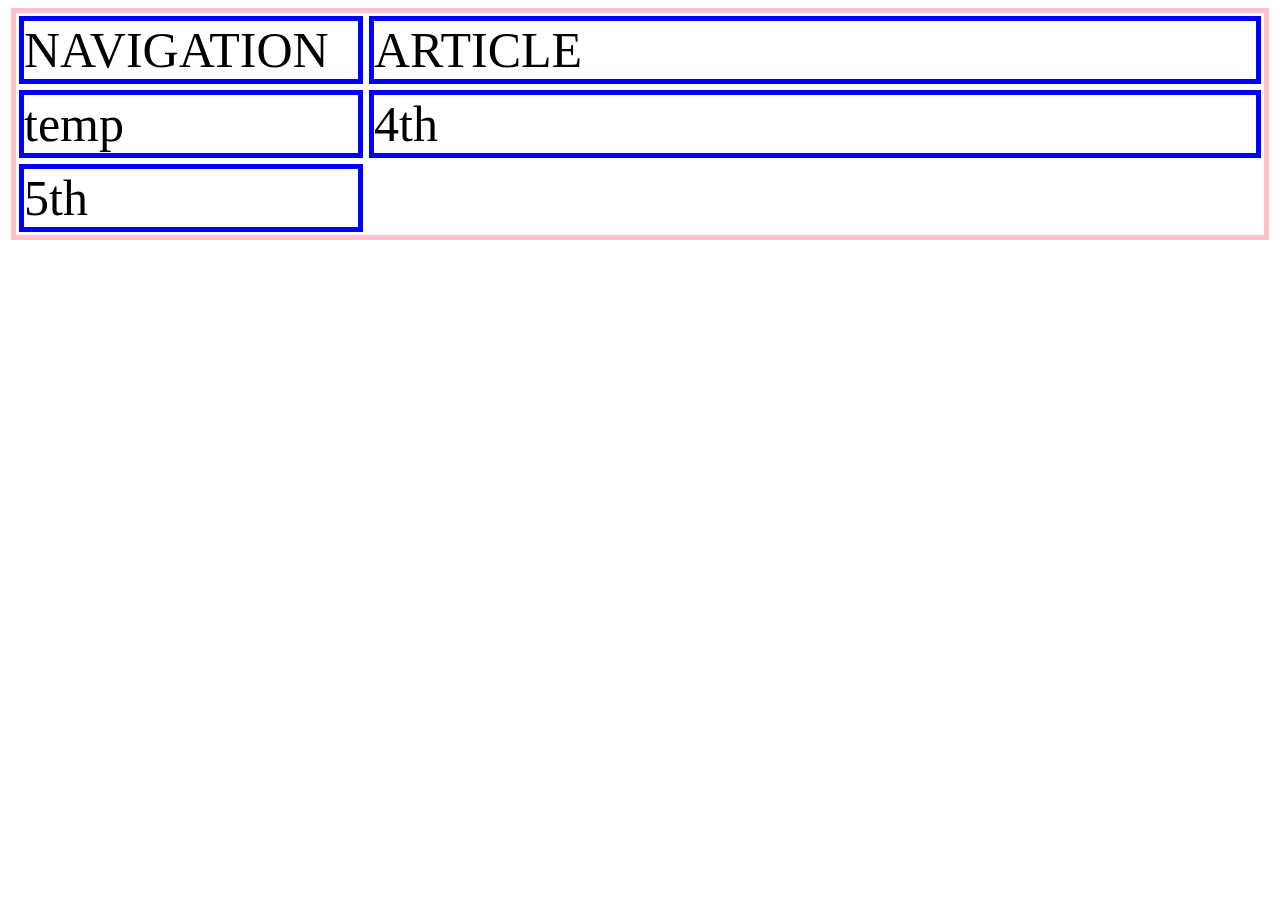
<file: grid.html>
<!DOCTYPE html>
<html lang="en">

<head>
    <meta charset="UTF-8">
    <title>Grid</title>
    <style>
        #grid {
            border: 5px solid pink;
            display: grid;
            grid-template-columns: 350px 1fr;
            /*첫번재 col은 200px 쓰고 두번재는 나머지 다 쓴다*/
        }

        div {
            border: 5px solid blue;
            margin: 3px;
            font-size: 50px
        }
    </style>
</head>

<body>
    <div id="grid">
        <div>NAVIGATION</div>
        <div>ARTICLE</div>
        <div>temp</div>
        <div>4th </div>
        <div>5th</div>
    </div>
</body>

</html>
</file>
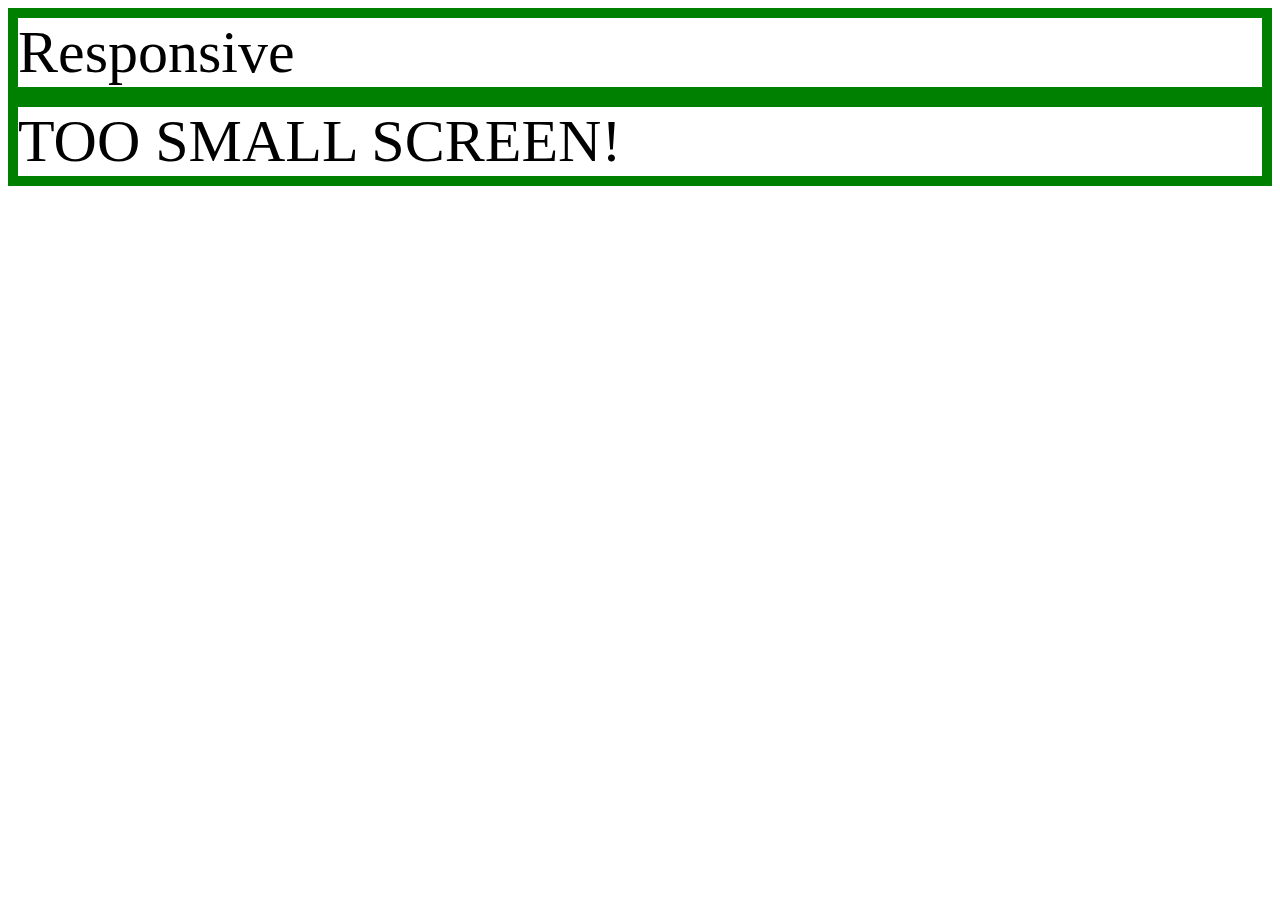
<file: mediaquery.html>
<!DOCTYPE html>
<html lang="en">

<head>
    <meta charset="UTF-8">
    <title>mediaquery</title>
    <style>
        div {
            border: green 10px solid;
            font-size: 60px;
        }

        @media(max-width:600px) {
            div {
                border: red 10px solid;
            }

        }

        @media(min-width:600px) {
            Small {
                display: none;
            }
        }
    </style>
</head>

<body>
    <div>
        Responsive
    </div>
    <div class="Small">
        TOO SMALL SCREEN!
    </div>
</body>

</html>
</file>
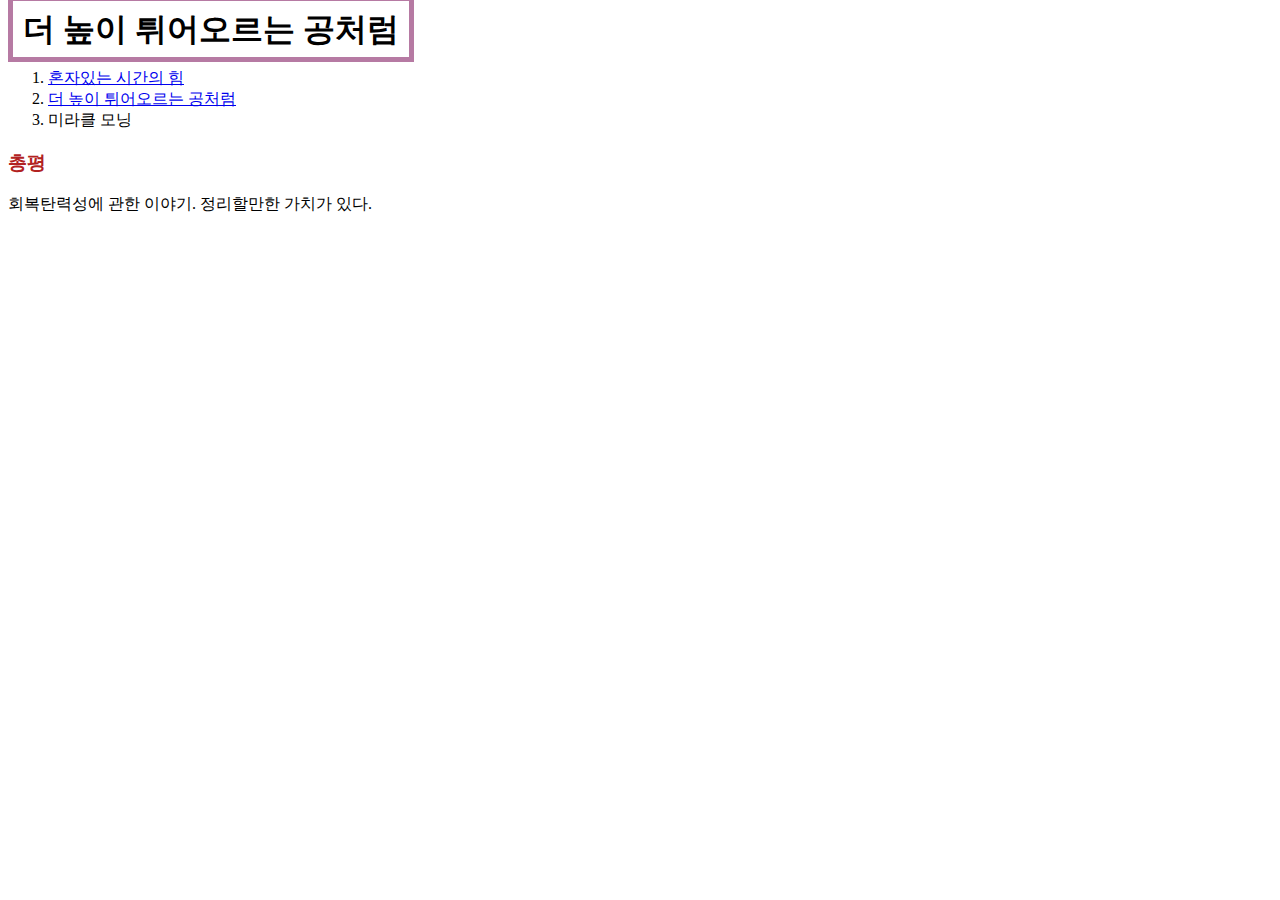
<file: 더 높이 튀어오르는 공처럼.html>
<!DOCTYPE html>
<html>

<head>
    <meta charset="UTF-8">
    <title>더 높이 튀어오르는 공처럼</title>
    <link rel="stylesheet" href="page.css">
</head>

<body>
    <div>
        <h1 id="title">
            더 높이 튀어오르는 공처럼
        </h1>
    </div>
    <ol>
        <li><a href="혼자 있는 시간의 힘.html" class="saw">혼자있는 시간의 힘</a></li>
        <li><a href="더 높이 튀어오르는 공처럼.html" class="saw" id="now">더 높이 튀어오르는 공처럼</a></li>
        <li>미라클 모닝</li>
    </ol>
    <h3>총평</h3>
    회복탄력성에 관한 이야기. 정리할만한 가치가 있다.
</body>

</html>
</file>
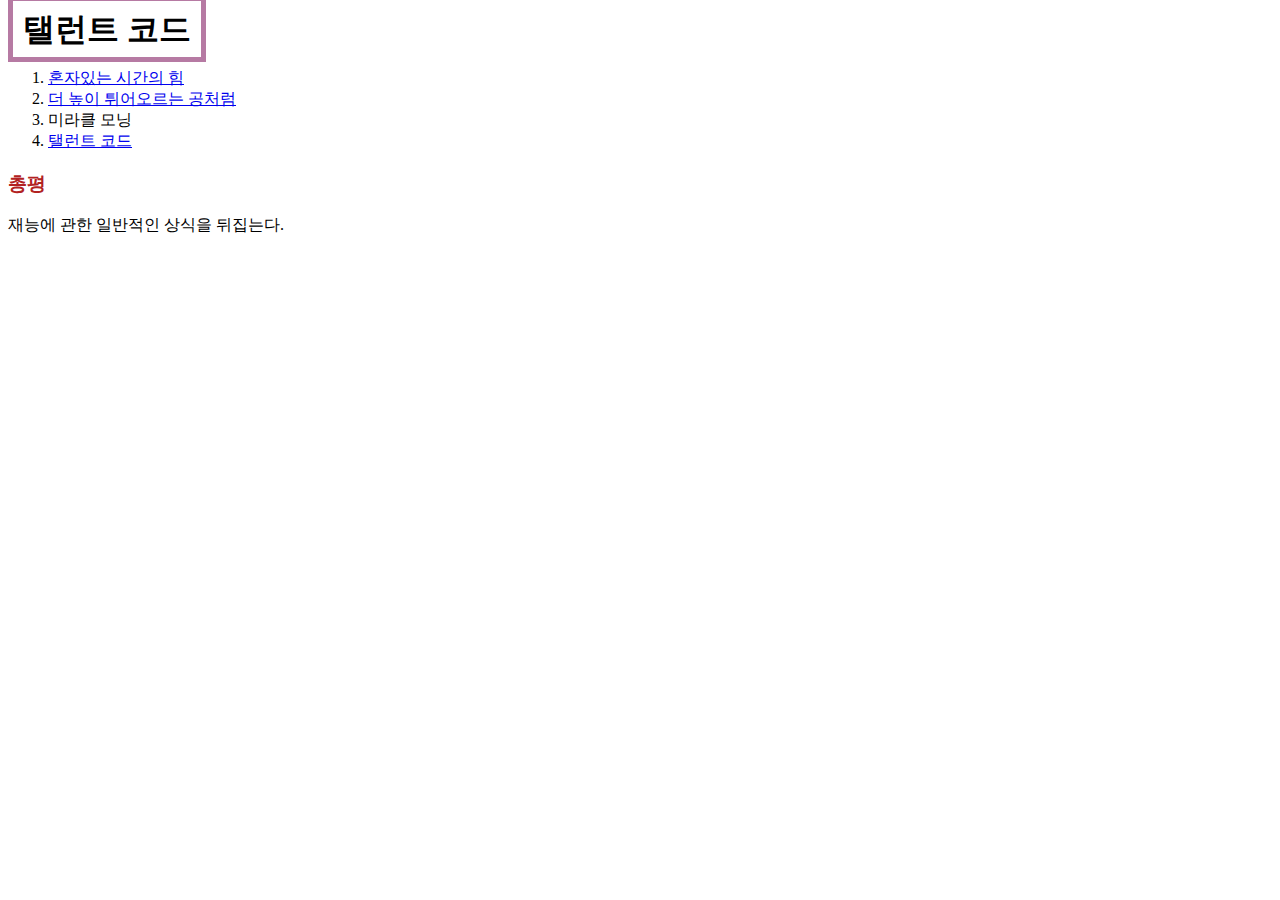
<file: 탤런트 코드.html>
<!DOCTYPE html>
<html>

<head>
    <meta charset="UTF-8">
    <title>탤런트 코드</title>
    <link rel="stylesheet" href="page.css">
</head>

<body>
    <h1 id="title">탤런트 코드</h1>
    <ol>
        <li><a href="혼자 있는 시간의 힘.html">혼자있는 시간의 힘</a></li>
        <li><a href="더 높이 튀어오르는 공처럼.html">더 높이 튀어오르는 공처럼</a></li>
        <li>미라클 모닝</li>
        <li><a href="탤런트 코드.html">탤런트 코드</a></li>
    </ol>
    <h3>
        총평
    </h3>
    재능에 관한 일반적인 상식을 뒤집는다.
</body>

</html>
</file>
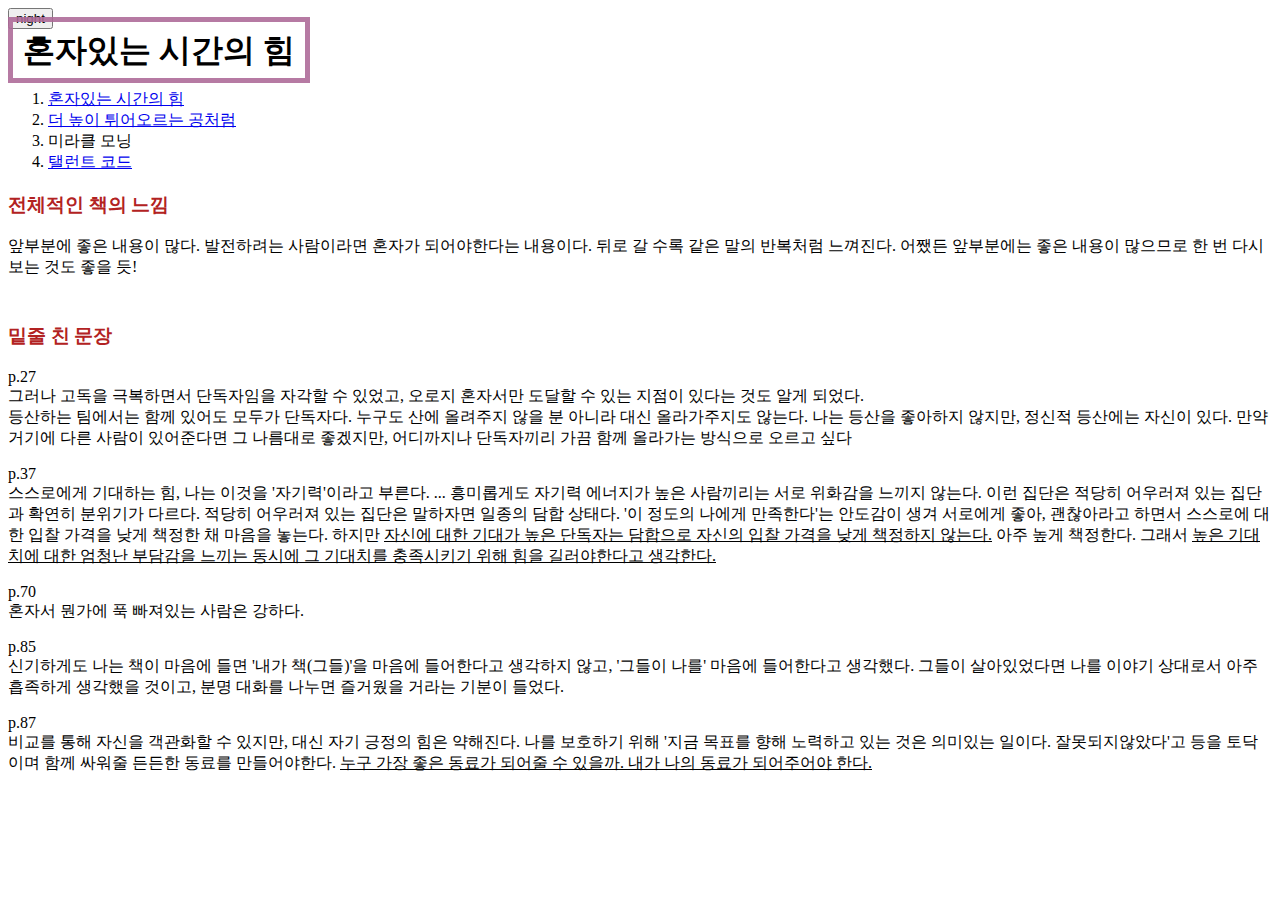
<file: 혼자 있는 시간의 힘.html>
<!DOCTYPE html>
<html>

<head>
    <meta charset="UTF-8">
    <title>혼자 있는 시간의 힘</title>
    <link rel="stylesheet" href="page.css">
    <script src="./Utils.js"></script>
</head>

<body>
    <input id="Color_Toggle" type="button" value="night" onclick="nightDayHandler(this);">
    <br>

    <h1 id="title">
        혼자있는 시간의 힘
    </h1>

    <ol>
        <li><a href="혼자 있는 시간의 힘.html">혼자있는 시간의 힘</a></li>
        <li><a href="더 높이 튀어오르는 공처럼.html">더 높이 튀어오르는 공처럼</a></li>
        <li>미라클 모닝</li>
        <li><a href="탤런트 코드.html">탤런트 코드</a></li>
    </ol>

    <h3>
        전체적인 책의 느낌
    </h3>
    <p>
        앞부분에 좋은 내용이 많다. 발전하려는 사람이라면 혼자가 되어야한다는 내용이다. 뒤로 갈 수록 같은 말의 반복처럼 느껴진다. 어쨌든 앞부분에는 좋은 내용이 많으므로 한 번 다시 보는 것도 좋을 듯!
    </p>

    <h3 style="margin-top: 45px;">
        밑줄 친 문장
    </h3>
    <p>
        p.27
        <br>
        그러나 고독을 극복하면서 단독자임을 자각할 수 있었고, 오로지 혼자서만 도달할 수 있는 지점이 있다는 것도 알게 되었다.
        <br>
        등산하는 팀에서는 함께 있어도 모두가 단독자다. 누구도 산에 올려주지 않을 분 아니라 대신 올라가주지도 않는다. 나는 등산을 좋아하지 않지만, 정신적 등산에는 자신이 있다. 만약 거기에 다른 사람이
        있어준다면 그 나름대로 좋겠지만, 어디까지나 단독자끼리 가끔 함께 올라가는 방식으로 오르고 싶다
    </p>

    <p>
        p.37
        <br>
        스스로에게 기대하는 힘, 나는 이것을 '자기력'이라고 부른다. ... 흥미롭게도 자기력 에너지가 높은 사람끼리는 서로 위화감을 느끼지 않는다. 이런 집단은 적당히 어우러져 있는 집단과 확연히 분위기가
        다르다. 적당히 어우러져 있는 집단은 말하자면 일종의 담합 상태다. '이 정도의 나에게 만족한다'는 안도감이 생겨 서로에게 좋아, 괜찮아라고 하면서 스스로에 대한 입찰 가격을 낮게 책정한 채 마음을
        놓는다. 하지만 <u>자신에 대한 기대가 높은 단독자는 담합으로 자신의 입찰 가격을 낮게 책정하지 않는다.</u> 아주 높게 책정한다. 그래서 <u>높은 기대치에 대한 엄청난 부담감을 느끼는 동시에 그
            기대치를 충족시키기 위해 힘을 길러야한다고 생각한다.</u>
    </p>

    <p>
        p.70 <br>
        혼자서 뭔가에 푹 빠져있는 사람은 강하다.
    </p>

    <p>
        p.85 <br>
        신기하게도 나는 책이 마음에 들면 '내가 책(그들)'을 마음에 들어한다고 생각하지 않고, '그들이 나를' 마음에 들어한다고 생각했다. 그들이 살아있었다면 나를 이야기 상대로서 아주 흡족하게 생각했을
        것이고, 분명 대화를 나누면 즐거웠을 거라는 기분이 들었다.
    </p>

    <p>
        p.87 <br>
        비교를 통해 자신을 객관화할 수 있지만, 대신 자기 긍정의 힘은 약해진다. 나를 보호하기 위해 '지금 목표를 향해 노력하고 있는 것은 의미있는 일이다. 잘못되지않았다'고 등을 토닥이며 함께 싸워줄
        든든한 동료를 만들어야한다. <u>누구 가장 좋은 동료가 되어줄 수 있을까. 내가 나의 동료가 되어주어야 한다.</u>

    </p>














</body>

</html>
</file>
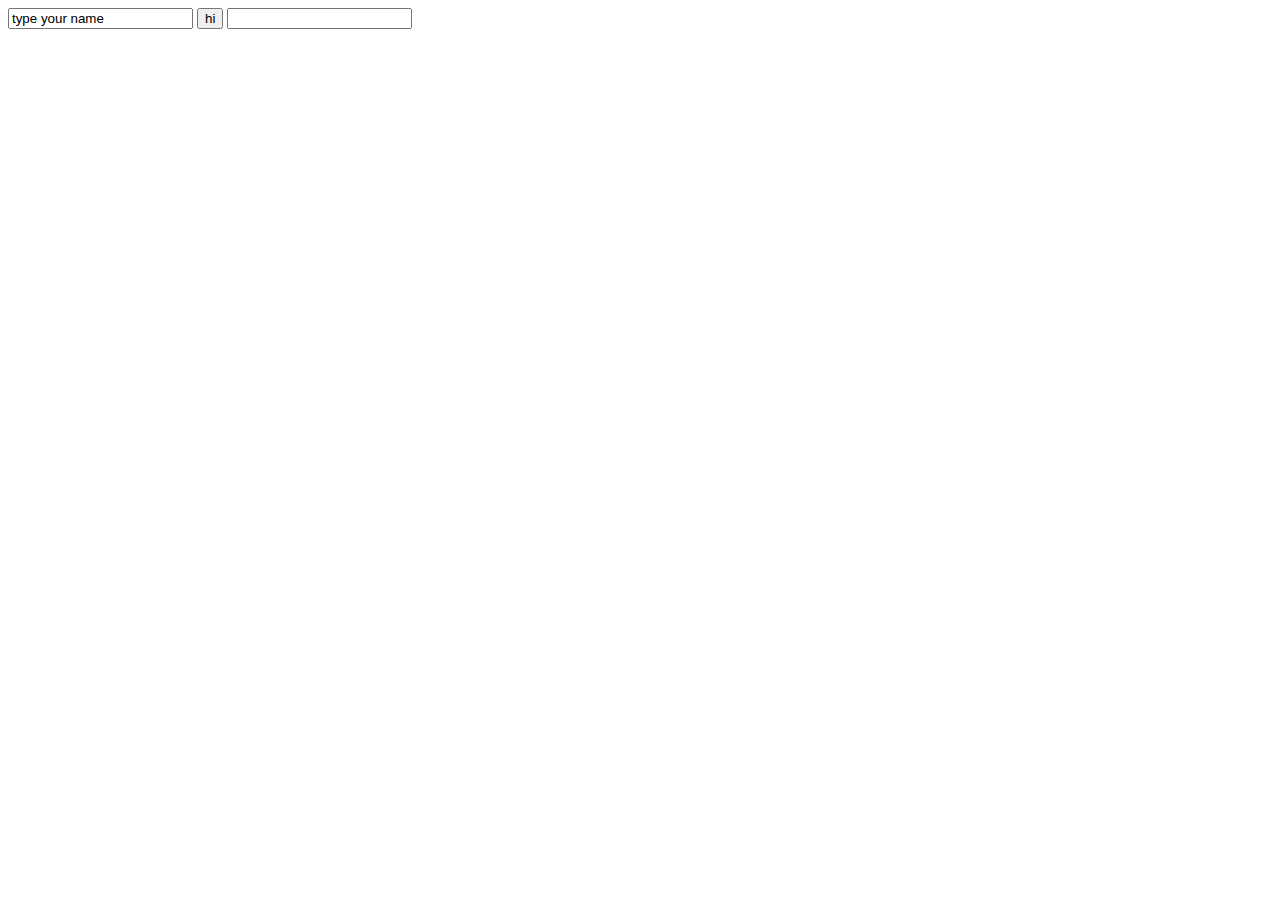
<file: Web/ex1.html>
<!DOCTYPE html>
<html>

<head>
    <meta charset="UTF-8">
    <title>Document</title>
</head>

<body>
    <input type="text" value="type your name" onchange="alert('is it your name?')">
    <input type="button" value="hi" onclick="alert('hi')">
    <input type="text" onkeydown="alert('key down')">


</body>

</html>
</file>
<file: page.css>
h3 {
    color: firebrick;
}

#title {
    border: solid 5px rgba(172, 104, 151, 0.884); 
    display: inline;
    padding: 10px;
    margin-bottom: 5px;
}
</file>
